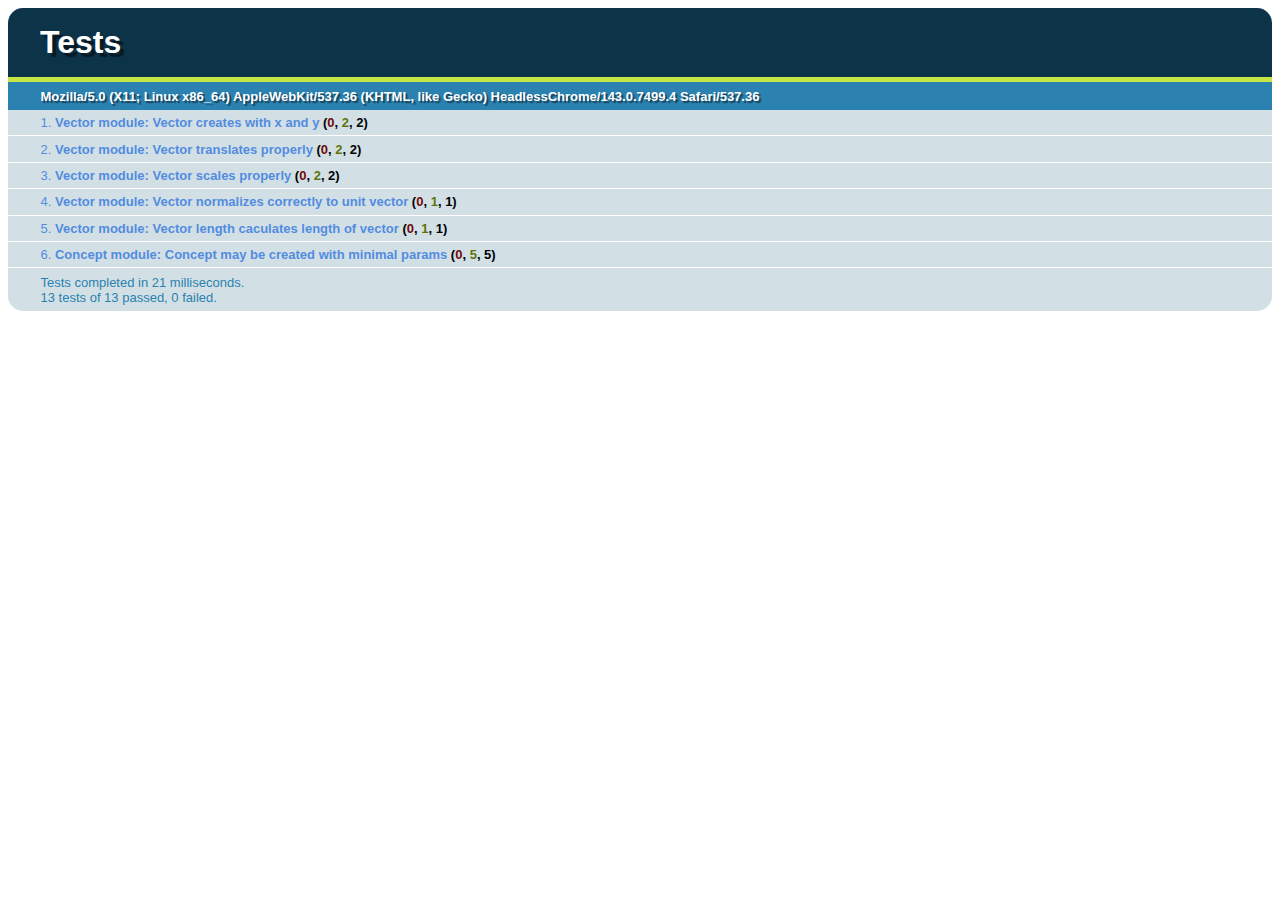
<file: tests/index.html>
<!--
Copyright (C) 2011 by Allain Lalonde (allain@machete.ca)

See the file LICENSE.txt for copying permission.
--><!DOCTYPE HTML PUBLIC "-//W3C//DTD HTML 4.01 Transitional//EN">
<html>
<head>
    <meta http-equiv="Content-Type" content="text/html; charset=UTF-8">
    <title>Tests</title>
    <link rel="stylesheet" type="text/css" href="qunit.css" />
    <script type="text/javascript" src="../jquery.min.js"></script>
    <script type="text/javascript" src="qunit.js"></script>
    <script type="text/javascript" src="../Point.js"></script>
    <script type="text/javascript" src="../Concept.js"></script>
    <script type="text/javascript" src="Point.test.js"></script>
    <script type="text/javascript" src="Concept.test.js"></script>
</head>
<body>
<h1 id="qunit-header">Tests</h1>
<h2 id="qunit-banner"></h2>
<h2 id="qunit-userAgent"></h2>
<ol id="qunit-tests">
  <li></li>
</ol>

</body>
</html>
</file>
<file: tests/qunit.css>
ol#qunit-tests {
	font-family:"Helvetica Neue Light", "HelveticaNeue-Light", "Helvetica Neue", Calibri, Helvetica, Arial;
	margin:0;
	padding:0;
	list-style-position:inside;

	font-size: smaller;
}
ol#qunit-tests li{
	padding:0.4em 0.5em 0.4em 2.5em;
	border-bottom:1px solid #fff;
	font-size:small;
	list-style-position:inside;
}
ol#qunit-tests li ol{
	box-shadow: inset 0px 2px 13px #999;
	-moz-box-shadow: inset 0px 2px 13px #999;
	-webkit-box-shadow: inset 0px 2px 13px #999;
	margin-top:0.5em;
	margin-left:0;
	padding:0.5em;
	background-color:#fff;
	border-radius:15px;
	-moz-border-radius: 15px;
	-webkit-border-radius: 15px;
}
ol#qunit-tests li li{
	border-bottom:none;
	margin:0.5em;
	background-color:#fff;
	list-style-position: inside;
	padding:0.4em 0.5em 0.4em 0.5em;
}

ol#qunit-tests li li.pass{
	border-left:26px solid #C6E746;
	background-color:#fff;
	color:#5E740B;
	}
ol#qunit-tests li li.fail{
	border-left:26px solid #EE5757;
	background-color:#fff;
	color:#710909;
}
ol#qunit-tests li.pass{
	background-color:#D2E0E6;
	color:#528CE0;
}
ol#qunit-tests li.fail{
	background-color:#EE5757;
	color:#000;
}
ol#qunit-tests li strong {
	cursor:pointer;
}
h1#qunit-header{
	background-color:#0d3349;
	margin:0;
	padding:0.5em 0 0.5em 1em;
	color:#fff;
	font-family:"Helvetica Neue Light", "HelveticaNeue-Light", "Helvetica Neue", Calibri, Helvetica, Arial;
	border-top-right-radius:15px;
	border-top-left-radius:15px;
	-moz-border-radius-topright:15px;
	-moz-border-radius-topleft:15px;
	-webkit-border-top-right-radius:15px;
	-webkit-border-top-left-radius:15px;
	text-shadow: rgba(0, 0, 0, 0.5) 4px 4px 1px;
}
h2#qunit-banner{
	font-family:"Helvetica Neue Light", "HelveticaNeue-Light", "Helvetica Neue", Calibri, Helvetica, Arial;
	height:5px;
	margin:0;
	padding:0;
}
h2#qunit-banner.qunit-pass{
	background-color:#C6E746;
}
h2#qunit-banner.qunit-fail, #qunit-testrunner-toolbar {
	background-color:#EE5757;
}
#qunit-testrunner-toolbar {
	font-family:"Helvetica Neue Light", "HelveticaNeue-Light", "Helvetica Neue", Calibri, Helvetica, Arial;
	padding:0;
	/*width:80%;*/
	padding:0em 0 0.5em 2em;
	font-size: small;
}
h2#qunit-userAgent {
	font-family:"Helvetica Neue Light", "HelveticaNeue-Light", "Helvetica Neue", Calibri, Helvetica, Arial;
	background-color:#2b81af;
	margin:0;
	padding:0;
	color:#fff;
	font-size: small;
	padding:0.5em 0 0.5em 2.5em;
	text-shadow: rgba(0, 0, 0, 0.5) 2px 2px 1px;
}
p#qunit-testresult{
	font-family:"Helvetica Neue Light", "HelveticaNeue-Light", "Helvetica Neue", Calibri, Helvetica, Arial;
	margin:0;
	font-size: small;
	color:#2b81af;
	border-bottom-right-radius:15px;
	border-bottom-left-radius:15px;
	-moz-border-radius-bottomright:15px;
	-moz-border-radius-bottomleft:15px;
	-webkit-border-bottom-right-radius:15px;
	-webkit-border-bottom-left-radius:15px;
	background-color:#D2E0E6;
	padding:0.5em 0.5em 0.5em 2.5em;
}
strong b.fail{
	color:#710909;
	}
strong b.pass{
	color:#5E740B;
	}
</file>
